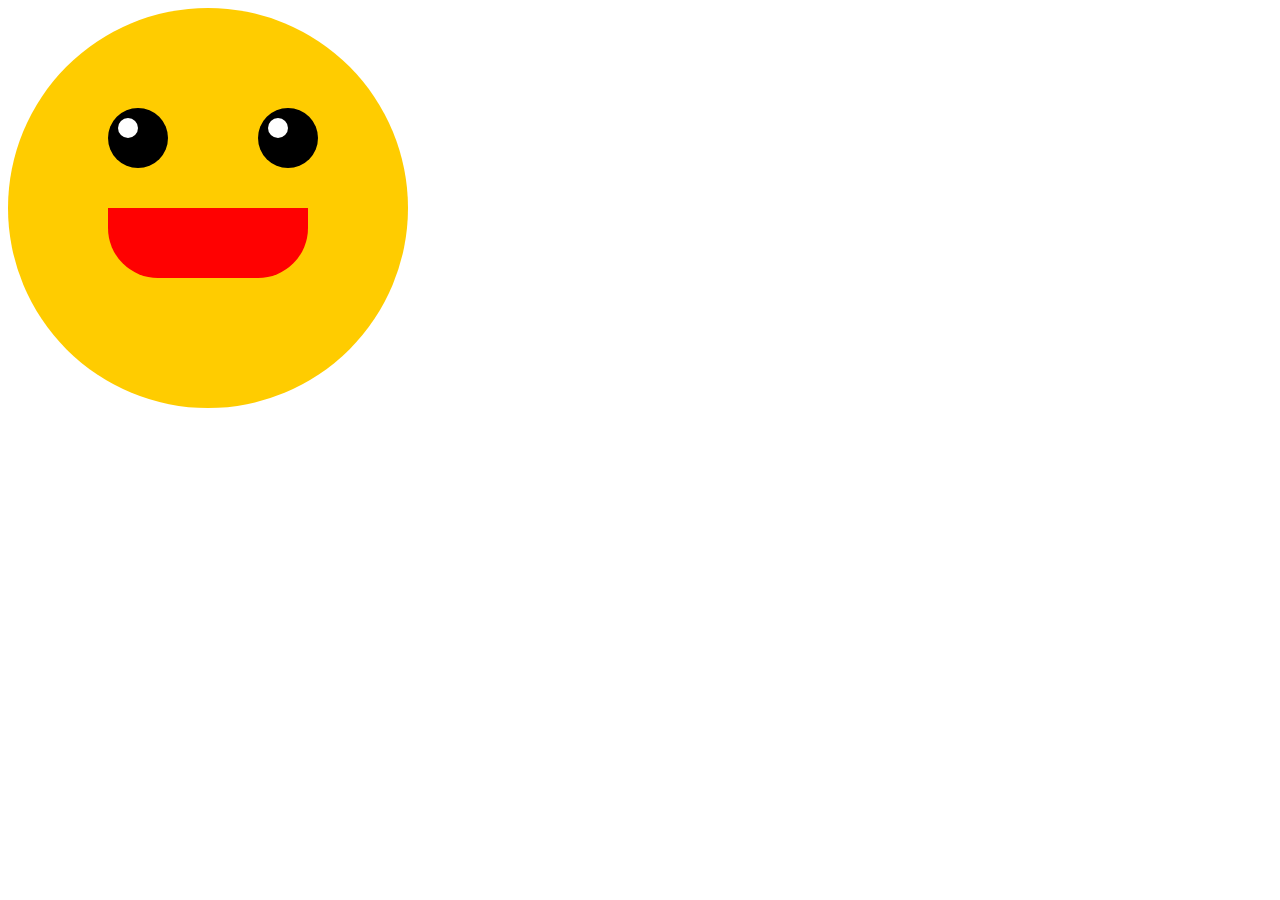
<file: index.html>
<!DOCTYPE html>
<html lang="en">
<head>
    <meta charset="UTF-8">
    <meta name="viewport" content="width=device-width, initial-scale=1.0">
    <title>Document</title>
    <link rel="stylesheet" href="style.css">
</head>
<body>
    <div>
        <div id="face">
            <div id="eye">
                <div id="eyer"><div id="eye1"></div></div>
                <div id="eyel"><div id="eye2"></div></div>
            </div>
            <div id="mouth"></div>
            <div id="ohh"></div>
        </div>
    </div>
</body>
</html>
</file>
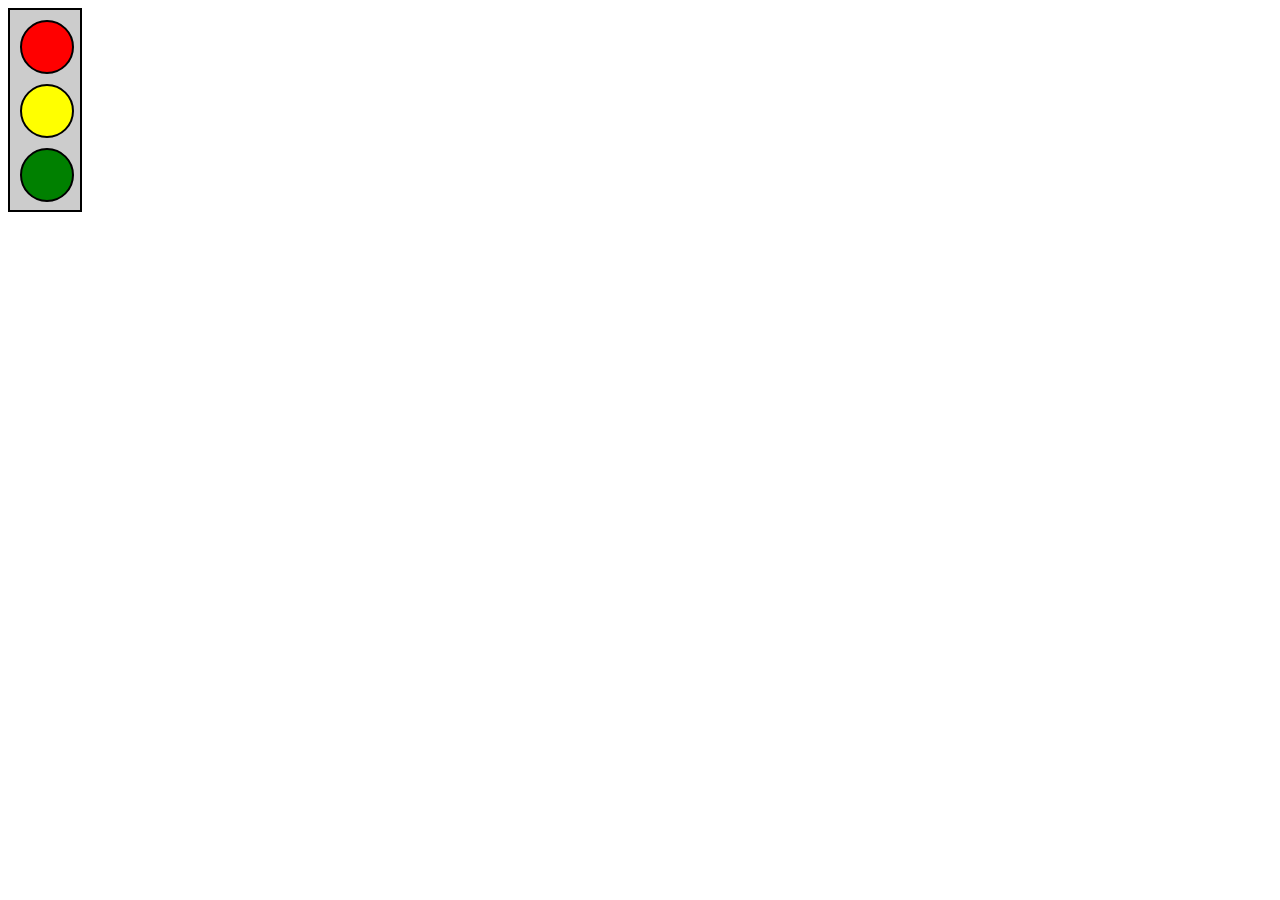
<file: CSS3/index.html>
<!DOCTYPE html>
<html lang="en">
<head>
    <meta charset="UTF-8">
    <meta name="viewport" content="width=device-width, initial-scale=1.0">
    <title>Practice Qs</title>
    <link rel="stylesheet" href="style.css">
</head>
<body>
    <div id="outer">
        <div class="InnerDiv" id="red">

        </div>
        <div class="InnerDiv" id="yellow">

        </div>
        <div class="InnerDiv" id="green">
            
        </div>
    </div>
</body>
</html>
</file>
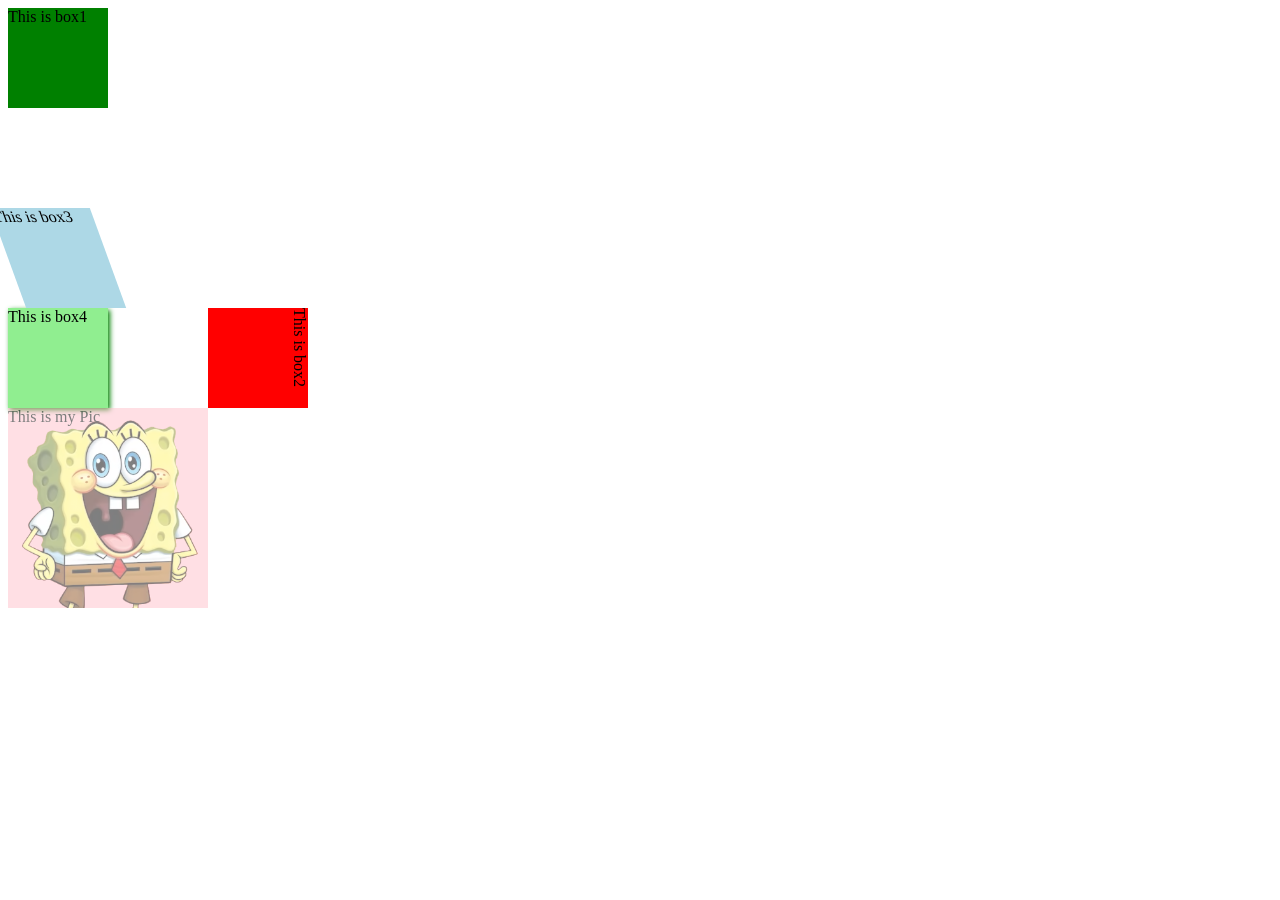
<file: CSS4/index.html>
<!DOCTYPE html>
<html lang="en">
<head>
<meta charset="UTF-8" />
<meta http-equiv="X-UA-Compatible" content="IE=edge" />
<meta name="viewport" content="width=device-width,
initial-scale=1.0" />
<title>CSS Assignment</title>
<link rel="stylesheet" href="style.css" />
</head>
<body>
<div id="box1">This is box1</div>
<div id="box2">This is box2</div>
<div id="box3">This is box3</div>
<div id="box4">This is box4</div>

<div id="myPic">This is my Pic</div>

</body>
</html>
</file>
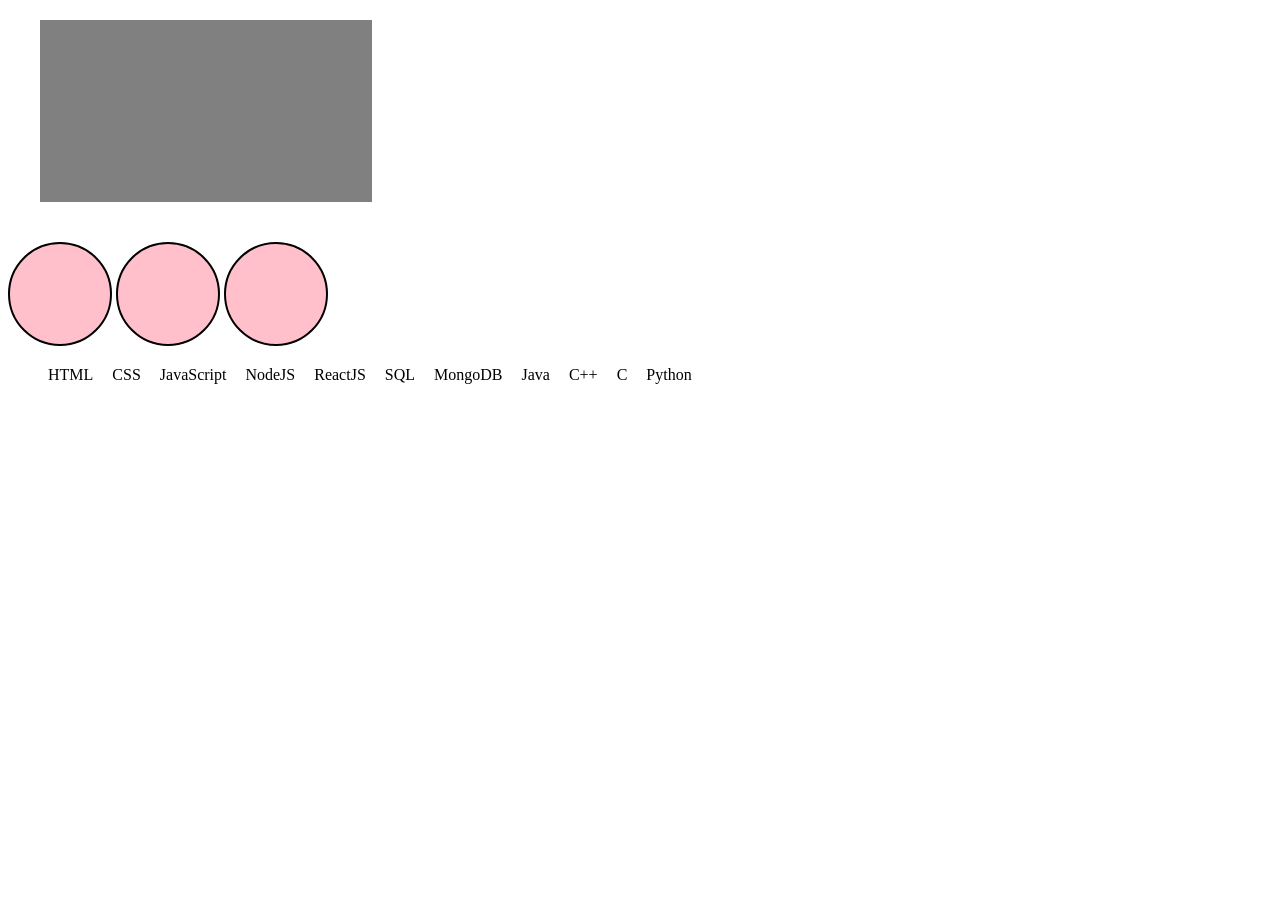
<file: CSS3/practice.html>
<!DOCTYPE html>
<html lang="en">
<head>
    <meta charset="UTF-8">
    <meta name="viewport" content="width=device-width, initial-scale=1.0">
    <title>Practice Qs</title>
    <link rel="stylesheet" href="practice.css">
</head>
<body>
    <!--Q1--->
    <div id="Q1">
    </div>
    <div id="Q2"></div>
    <div id="Q2"></div>
    <div id="Q2"></div>
    <ul>
        <li>HTML</li>
        <li>CSS</li>
        <li>JavaScript</li>
        <li>NodeJS</li>
        <li>ReactJS</li>
        <li>SQL</li>
        <li>MongoDB</li>
        <li>Java</li>
        <li>C++</li>
        <li>C</li>
        <li>Python</li>
    </ul>
</body>
</html>
</file>
<file: style.css>
#face{
    height: 400px;
    width: 400px;
    background-color: rgb(255, 204, 0);
    border-radius: 50%;
    position: relative; /* isके bina absolute children poore page mein bhatak rahe the */
}

#eyel{
    height: 60px;
    width: 60px;
    background-color: black;
    border-radius: 50%;
    position: absolute;
    top: 100px;
    left: 100px;
}
#eyer{
    height: 60px;
    width: 60px;
    background-color: black;
    border-radius: 50%;
    position: absolute;
    top: 100px;
    left: 250px;
}

#eye1, #eye2{
    height: 20px;
    width: 20px;
    background-color: white;
    border-radius: 50%;
    position: absolute;
    top: 10px;
    left: 10px;
}

#mouth{
    height: 70px;
    width: 200px;
    background-color: rgb(255, 1, 1);
    border-radius: 0 0 50px 50px;
    position: absolute;
    top: 200px;
    left: 100px;
    transform: scale(1);
    opacity: 1;
    transition: transform 0.3s ease, opacity 0.3s ease;
}

#ohh{
    height: 100px;
    width: 100px;
    background-color: rgb(255, 1, 1);
    border-radius: 50%;
    position: absolute;
    top: 220px;
    left: 150px;
    transform: scale(0);
    opacity: 0;
    transition: transform 0.3s ease, opacity 0.3s ease;
    pointer-events: none;
}

/* face pe hover — mouth ke chhote hitbox se bachne ka fix */
#face:hover #mouth{
    transform: scale(0);
    opacity: 0;
}
#face:hover #ohh{
    transform: scale(1);
    opacity: 1;
}
</file>
<file: CSS3/style.css>
#outer {
    height:200px;
    width:70px;
    border: 2px solid rgb(0, 0, 0);
    background-color: rgb(204, 204, 204);
}

.InnerDiv{
    height: 50px;
    width:50px;
    border: 2px solid rgb(0, 0, 0);
    margin:10px;
    border-radius: 50%;
}

#red{
    background-color: red;
}


#yellow{
    background-color: yellow;
}


#green{
    background-color: green;
}
</file>
<file: CSS4/style.css>
/* Qs1. Add a 2s transition on box1 for width changes.
It should have 'ease-in' speed curve & 0.5s delay */

#box1 {
width: 100px;
height: 100px;
background: green;
}

#box1:hover {
width: 600px;
transition: width 2s ease-in 0.5s;
}

/* Qs2. Using transform, move box2 200px to the right &
200px down. Also rotate it 90deg.*/

#box2 {
width: 100px;
height: 100px;
background: red;
transform: translate(200px, 200px) rotate(90deg);
}

/* Qs3. Using transform, skew box3 20deg along the x axis.*/

#box3 {
width: 100px;
height: 100px;
background: lightblue;
transform:skewX(20deg);
}

/* Qs4. Set a 2px horizontal & 2px vertical, green shadow
for box4, with a 5px blur radius.*/

#box4 {
width: 100px;
height: 100px;
background: lightgreen;
box-shadow: 2px 2px 5px green;
}

/* Qs5. Set Your picture or any picture as the background of
the div
"myPic". Also, set transparency of this div to 50%. */

#myPic {
width: 200px;
height: 200px;
background: pink;
background-image: url(image.png);
background-size: cover;
opacity: 50%;

}
</file>
<file: CSS3/practice.css>
#Q1{
    height:150px;
    width:300px;
    background-color: grey;
    margin-top:20px;
    margin-right:1em;
    margin-bottom: 40px;
    margin-left: 2em;
    padding:1em;
}

#Q2{
    height:100px;
    width:100px;
    background-color: pink;
    border: 2px solid black;
    border-radius: 50%;
    display:inline-block
}

li {
    display: inline;
    margin-right: 15px;
}
</file>
